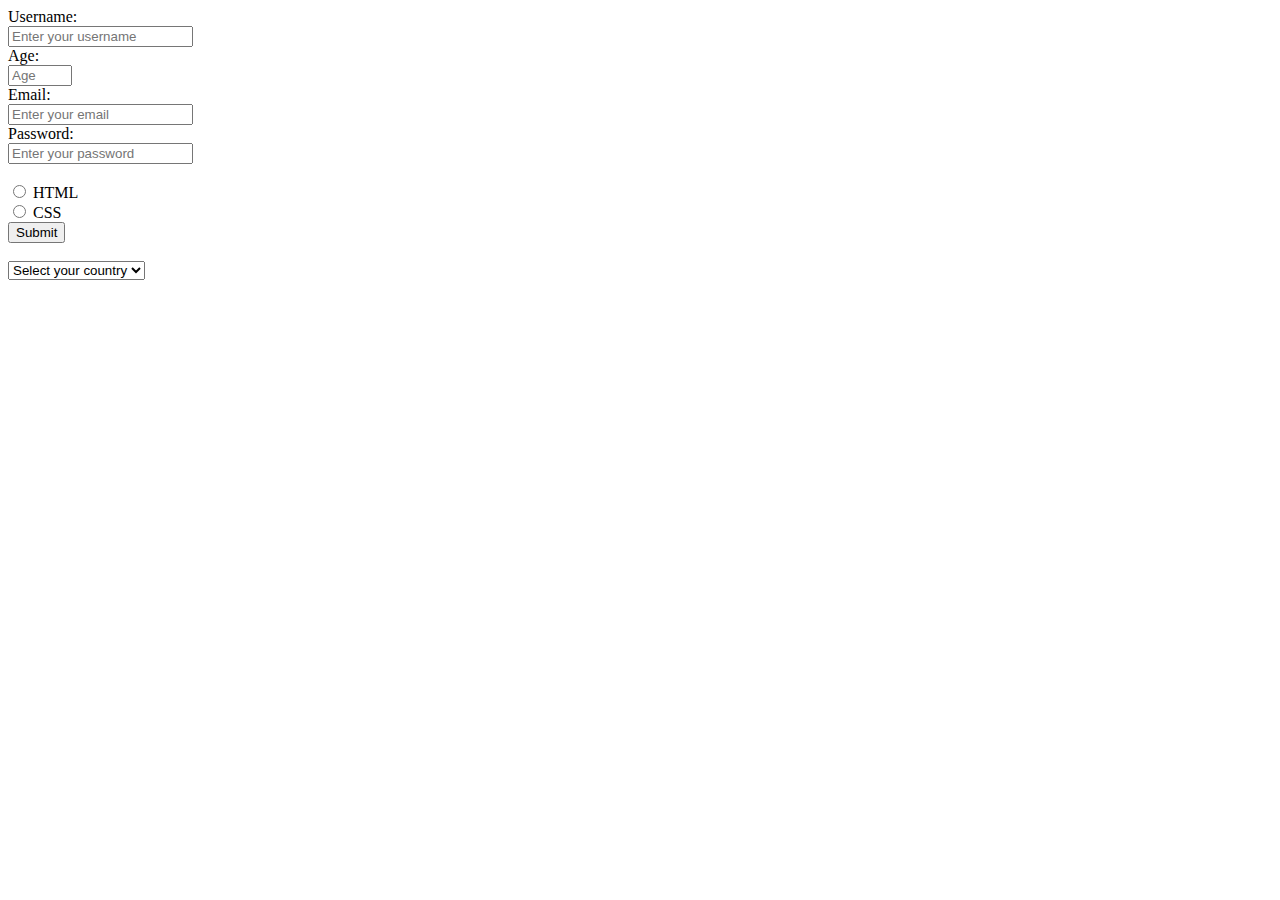
<file: DAY-03/index.html>
<!DOCTYPE html>
<html lang="en">
<head>
    <meta charset="UTF-8">
    <meta name="viewport" content="width=device-width, initial-scale=1.0">
    <title>Document</title>
</head>
<body>
    
<main>
    <!-- <section> 
 <div> 
        <h1>Heading 1</h1>
    
    </div>   
</section>

<section> 
    <div> 
            <p>Heading 1 gdjfjksjdfhsaldiufydhcnxdfjsh</p>
        
        </div>
</section> -->


<form> 

    <!-- <input type ="text" placeholder="Enter your username" /> 
    <input type ="email" placeholder="Enter your email" required />
    <input type ="checkbox" />
    <input type="password" placeholder="Enter your password" required />
    <input type="submit" value="Submit" /> -->

    <!-- <label for="username">Username</label><br>
    <input type="text" placeholder="Enter your username" required /><br>

    <label for="email">Email</label><br>
    <input type="email" placeholder="Enter your email" required /><br>

    <label for="password">Password</label><br>
    <input type="password" placeholder="Enter your password" required /><br><br>

    <input type="submit" value="Submit" /><br><br>

    <label for="checkbox">I agree to the terms and conditions</label><br>
    <input type ="radio" name="terms" value="agree" required /> Agree
    <input type ="radio" name="terms" value="disagree" required /> Dis -->


 <label for="username">Username:</label><br>
    <input type="text" placeholder="Enter your username" required /><br>

    <label for ="age">Age:</label><br>
    <input type="number" placeholder="Age " required min ="18" max="100"/><br>

    <label for="email">Email:</label><br>
    <input type="email" placeholder="Enter your email" required /><br>

    <label for="password">Password:</label><br>
    <input type="password" placeholder="Enter your password" required /><br><br>
    <input type="radio" name="fav_language" value="HTML"> HTML<br>
    <input type="radio" name="fav_language" value="CSS"> CSS<br>
    <input type="submit" value="Submit" /><br><br>


    <select name="country" required>
        <option value="">Select your country</option>
        <option value="usa">USA</option>
        <option value="canada">Canada</option>
        <option value="mexico">Mexico</option>
    </select><br><br>


</form>



     </main>


</body>
</html>
</file>
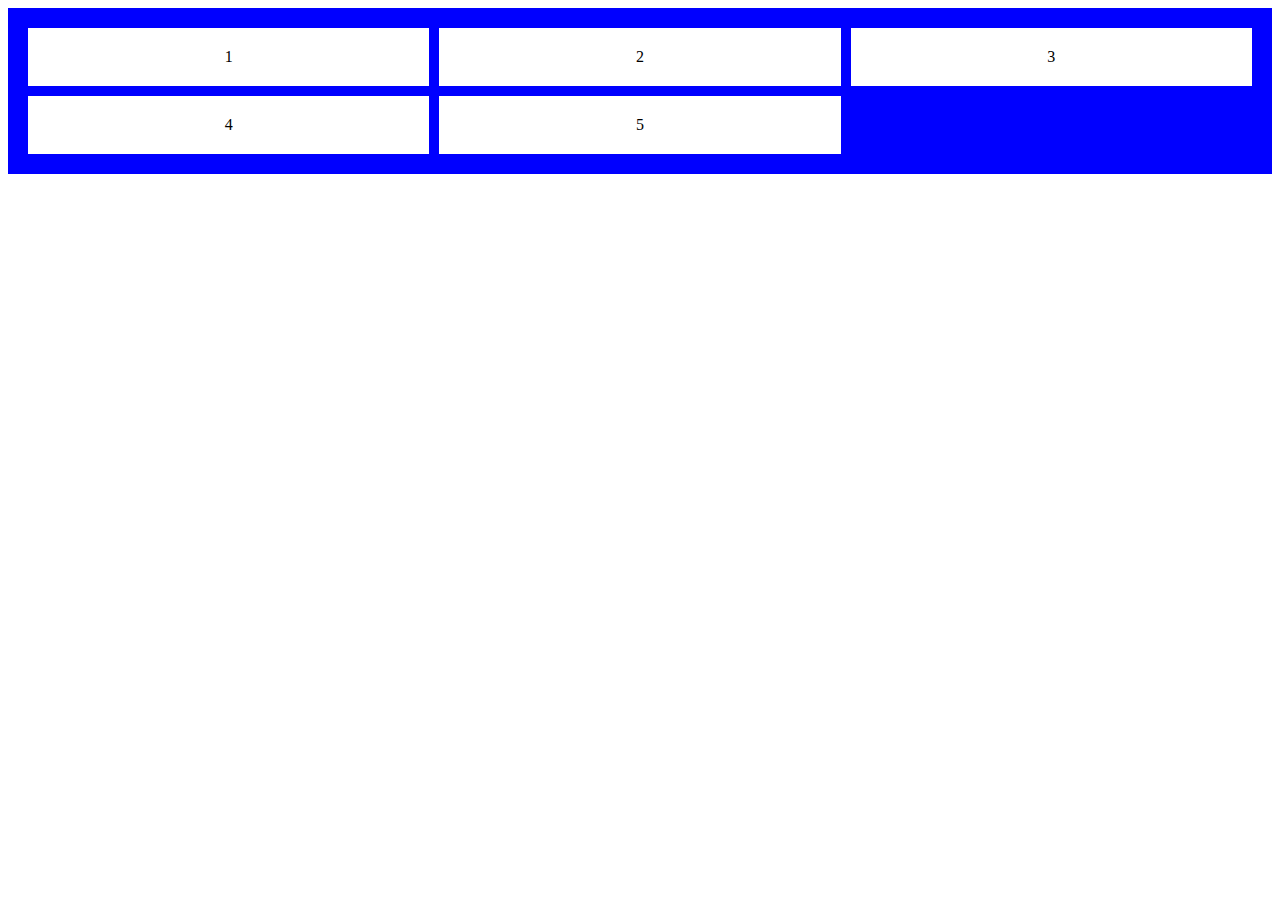
<file: DAY-08-Grid_CSS/index.html>
<!DOCTYPE html>
<html lang="en">
<head>
    <meta charset="UTF-8">
    <meta name="viewport" content="width=device-width, initial-scale=1.0">
    <title>Grid CSS</title>
</head>
<body>
    <style>
        .container{
            display: grid;
            grid-template-columns: auto auto auto;
            gap: 10px;
            background-color: blue;
            padding: 20px;
            align-items: center;
        }

        .container div{
            background-color: white;
            padding: 20px;
            text-align: center;
        }
    </style>

    <div class="container">
       <div>1</div>
       <div>2</div>
       <div>3</div>
       <div>4</div>
       <div>5</div>
    </div>
    
</body>
</html>
</file>
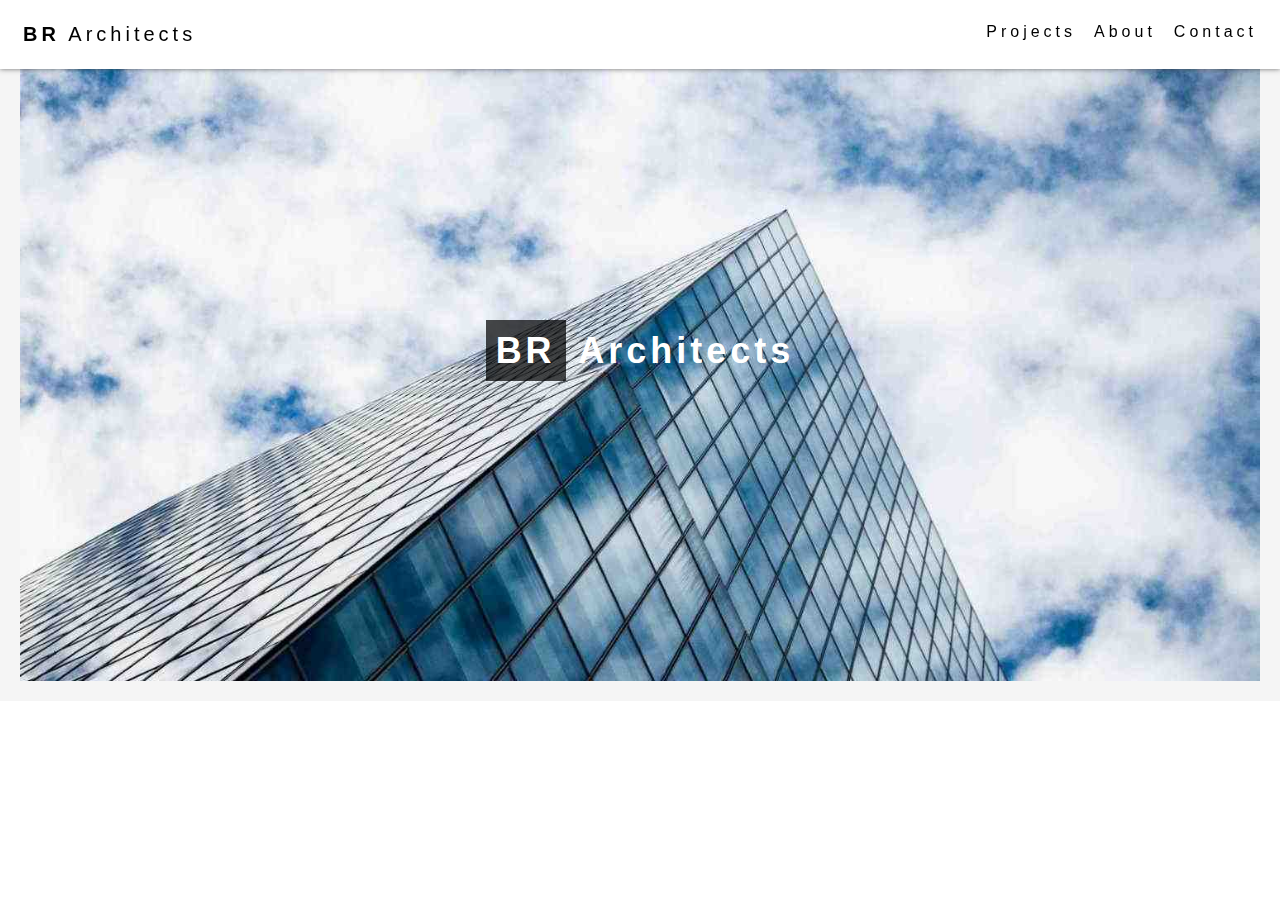
<file: First_Website/index.html>
<!DOCTYPE html>
<html lang="en">
<head>
    <meta charset="UTF-8">
    <meta name="viewport" content="width=device-width, initial-scale=1.0">
    <title>Architects</title>
    <link rel ="stylesheet" href="styles.css">
</head>
<body>
    <main>
        <nav class="navigation"> 
        <div class="logo">
            <p class="logo-p"><span>BR</span> Architects </p>
        </div>
            <ul class="listNavigation">
                <a href="index.html">Projects</a>
                <a href="about/about.html">About</a>
                <a href="contact/contact.html">Contact</a>
            </ul>
        </nav>

        <section class="HeroSection">
            
            <!-- <div class="HeroSection-Text">
                <h1>We are BR Architects</h1>
                <p>We are a team of architects who are passionate about creating 
                    beautiful and functional spaces. We believe that architecture is not just about building structures, but also about creating experiences. We strive to create spaces that are not only aesthetically pleasing but also functional and sustainable.</p>
            </div> -->
            <div class="HeroSection-Image">
                <img src="images/architect.jpg" alt="hero image">
                <h1><b>BR</b> Architects</h1>

            </div>
    </main>
    
</body>
</html>
</file>
<file: First_Website/styles.css>
*{
    margin: 0;
    padding: 0;
    box-sizing: border-box;
}

main{
    padding: 0px;
}

.navigation{
    padding: 15px;
    /* border: 1px solid black; */
    box-shadow: 0 0 5px rgba(64, 64, 64, 0.76);
    background-color: white;
    display: flex; /* to make the logo and the list of navigation links appear in a row */
    justify-content: space-between;
    position: fixed;
    left: 0;
    right: 0;
    z-index: 50;
}
.logo{
    font-size: 18px;
    color: black;
    padding: 4px;
}
.logo-p{
    font-size: 20px;
    color: black;
    padding: 4px;
    text-align: center;
    font-family: Verdana, sans-serif;
    letter-spacing: 4px;
    word-spacing: 0px;
}

.logo:hover{
    background-color: grey;
    cursor: pointer;
}
.logo{
    font-size: 20px;
    color: black;
    padding: 4px;
}
.logo span{
    color: black;
    font-weight: 700;
    
}
.listNavigation{
    display: flex;
    padding: 8px;
    gap: 18px;
    list-style: none;
    position: sticky;
}
.listNavigation a{
    text-decoration: none;
    color: black;
    font-size: 16px;
    font-family: Verdana, sans-serif;
    letter-spacing: 4px;
}
.listNavigation a:hover{
    background-color: grey;
    cursor: pointer;
}
.HeroSection{
    padding: 20px;
    background-color: #f5f5f5;
    display: flex;
    justify-content: center;
    align-items: center;
}
.HeroSection-Text{
    max-width: 600pc;
    text-align: center;


}
.HeroSection-Image {
  position: relative;
  display: inline-block; /* or block, as needed */
}

.HeroSection-Image img {
  display: block;
  width: 100%; /* or set a fixed width */
  height: auto;
}

.HeroSection-Image h1 {
  position: absolute;
  top: 50%;
  left: 50%;
  transform: translate(-50%, -50%);
  color: white; /* or any contrasting color */
  margin: 0;
  padding: 15px;
  text-align: center;
  width: 100%;
  font-family: "segoe UI", Arial, sans-serif;
  font-size: 36px;
  letter-spacing: 4px;
  word-spacing: 0px;

}
.HeroSection-Image h1 b{
    background-color: rgba(0, 0, 0, 0.708);
    padding: 10px;
    font-weight: 700;
}
</file>
